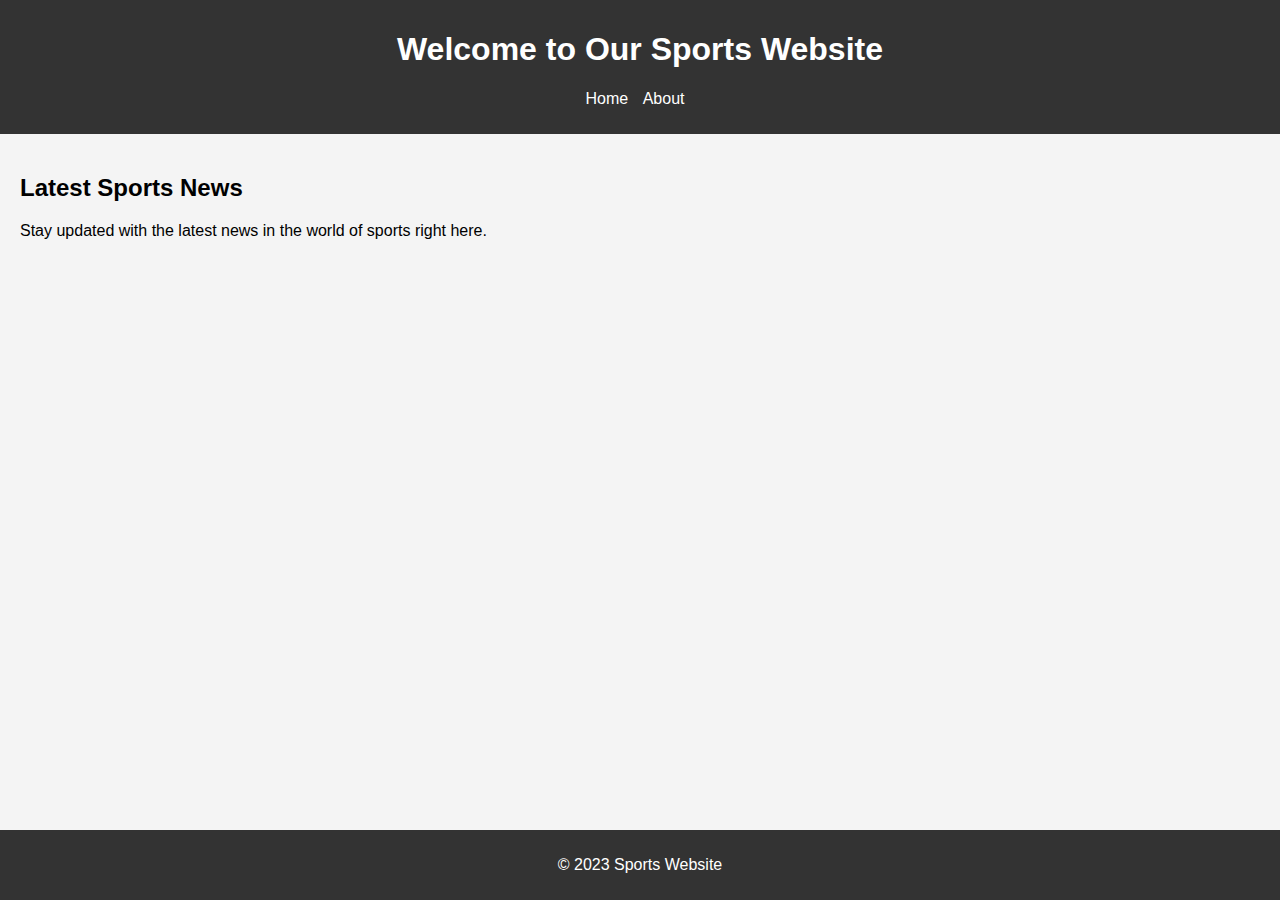
<file: files/index.html>
<!DOCTYPE html>
<html lang="en">
<head>
    <meta charset="UTF-8">
    <meta name="viewport" content="width=device-width, initial-scale=1.0">
    <title>Sports Website - Home</title>
    <link rel="stylesheet" href="styles.css">
</head>
<body>
    <header>
        <h1>Welcome to Our Sports Website</h1>
        <nav>
            <ul>
                <li><a href="index.html">Home</a></li>
                <li><a href="about.html">About</a></li>
            </ul>
        </nav>
    </header>
    <main>
        <section>
            <h2>Latest Sports News</h2>
            <p>Stay updated with the latest news in the world of sports right here.</p>
        </section>
    </main>
    <footer>
        <p>&copy; 2023 Sports Website</p>
    </footer>
</body>
</html>
</file>
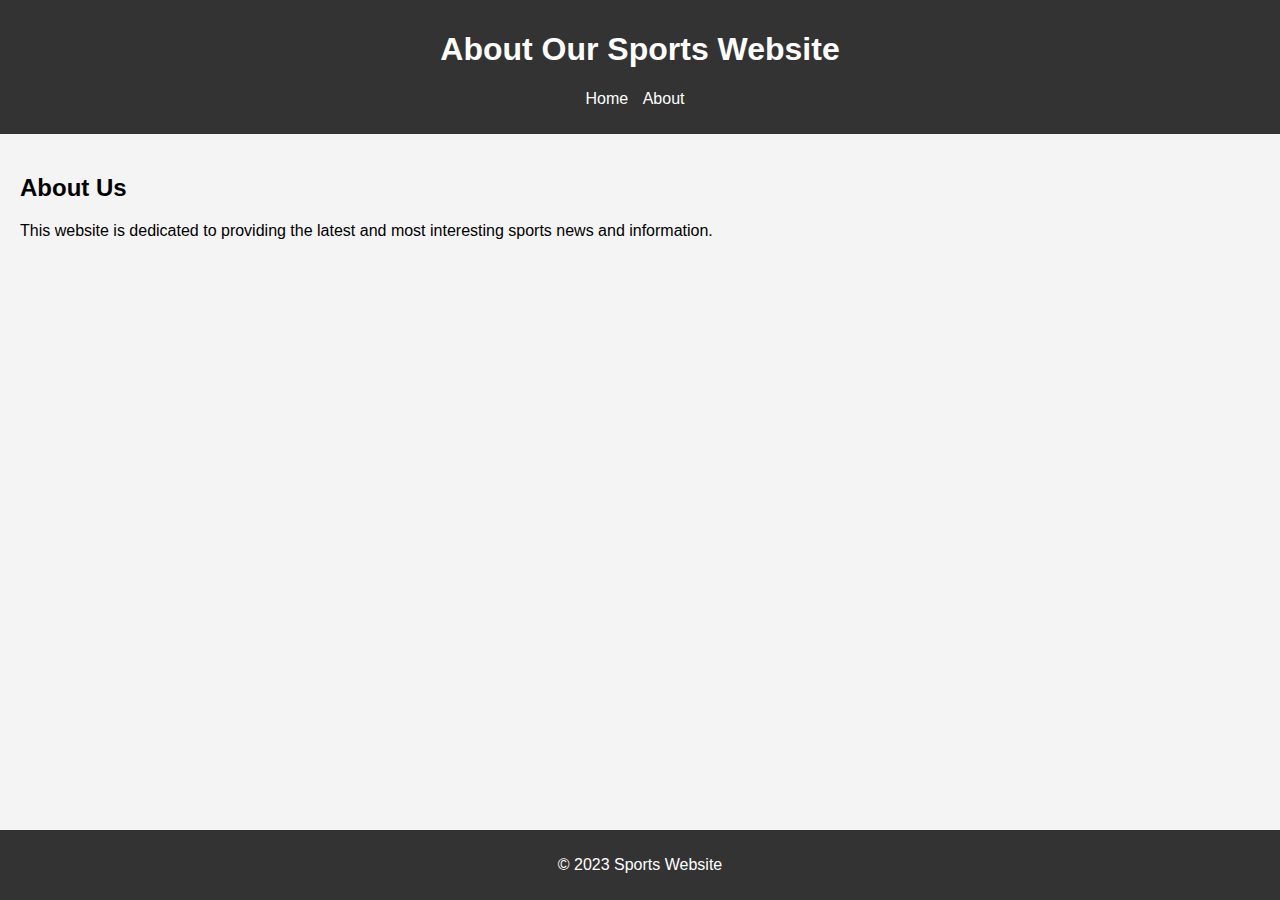
<file: files/about.html>
<!DOCTYPE html>
<html lang="en">
<head>
    <meta charset="UTF-8">
    <meta name="viewport" content="width=device-width, initial-scale=1.0">
    <title>Sports Website - About</title>
    <link rel="stylesheet" href="styles.css">
</head>
<body>
    <header>
        <h1>About Our Sports Website</h1>
        <nav>
            <ul>
                <li><a href="index.html">Home</a></li>
                <li><a href="about.html">About</a></li>
            </ul>
        </nav>
    </header>
    <main>
        <section>
            <h2>About Us</h2>
            <p>This website is dedicated to providing the latest and most interesting sports news and information.</p>
        </section>
    </main>
    <footer>
        <p>&copy; 2023 Sports Website</p>
    </footer>
</body>
</html>
</file>
<file: files/styles.css>
/* Basic styles for the sports website */
body {
    font-family: Arial, sans-serif;
    margin: 0;
    padding: 0;
    background-color: #f4f4f4;
}

header {
    background-color: #333;
    color: #fff;
    padding: 10px 0;
    text-align: center;
}

nav ul {
    list-style: none;
    padding: 0;
}

nav ul li {
    display: inline;
    margin-right: 10px;
}

nav a {
    color: #fff;
    text-decoration: none;
}

main {
    padding: 20px;
}

footer {
    background-color: #333;
    color: #fff;
    text-align: center;
    padding: 10px 0;
    position: absolute;
    bottom: 0;
    width: 100%;
}
</file>
